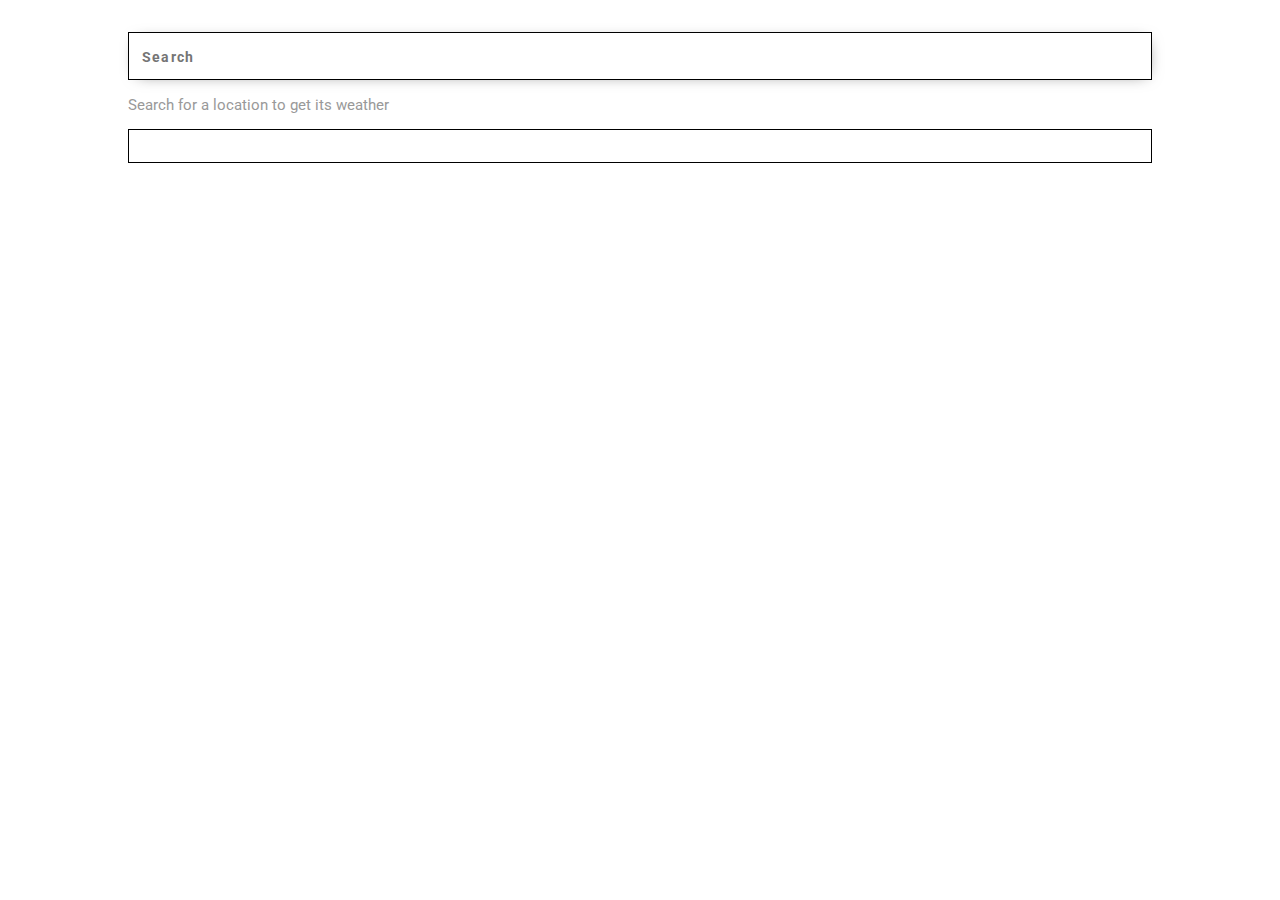
<file: index.html>
<!doctype html><html lang="en"><head><meta charset="UTF-8"><meta name="viewport" content="width=,initial-scale=1"><title>Document</title><script defer="defer" src="main.js"></script></head><body><div class="search"><input name="location" id="location" placeholder="Search"></div><p style="font-size:.95rem;color:#999">Search for a location to get its weather</p><div class="container"><div style="display:none;align-items:center;justify-content:center;height:100%" class="loader-container"><div class="loader"></div></div><div class="weather"></div></div></body></html>
</file>
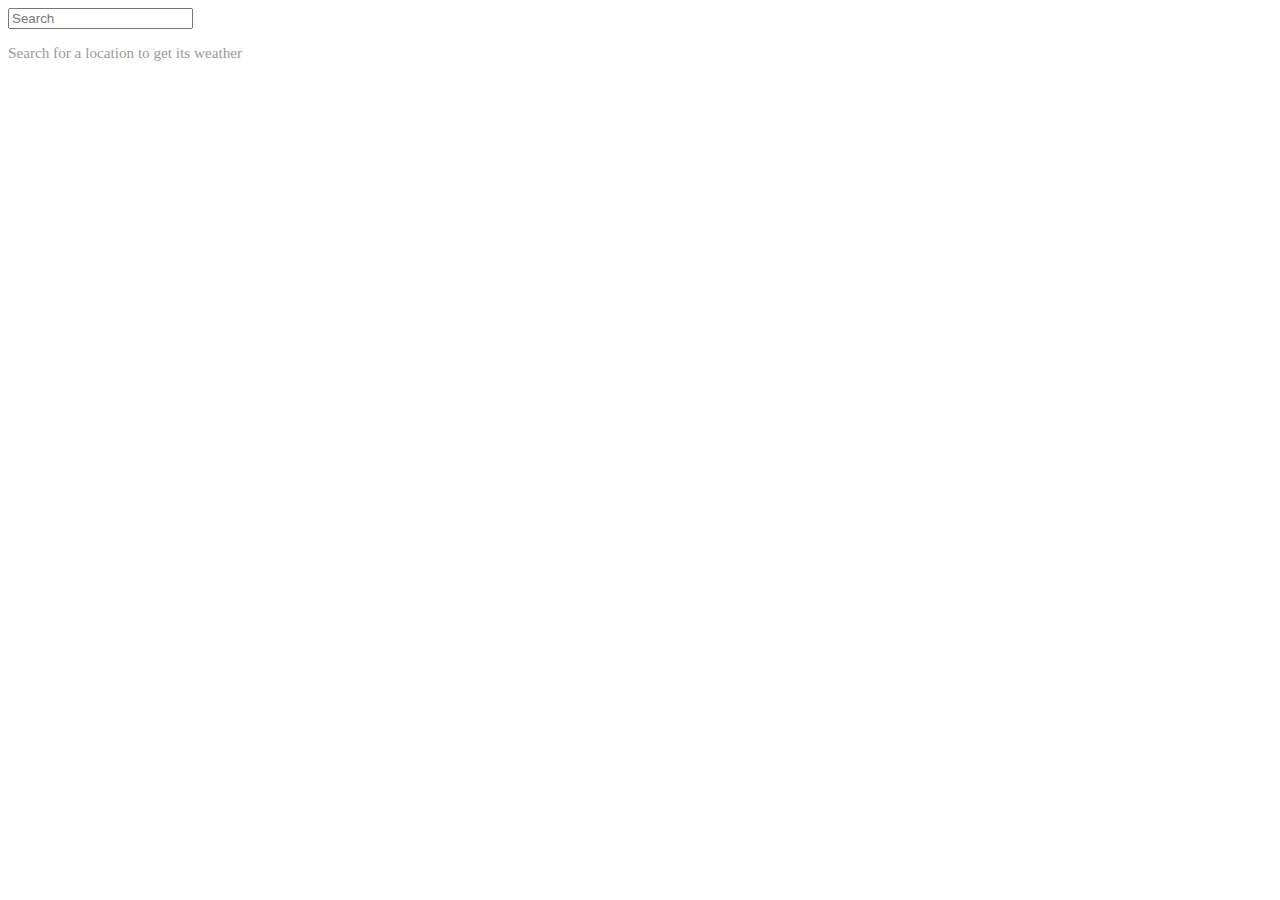
<file: src/page.html>
<!DOCTYPE html>
<html lang="en">
<head>
    <meta charset="UTF-8">
    <meta name="viewport" content="width=
    , initial-scale=1.0">
    <title>Document</title>
</head>
<body>
    <div class="search">
        <input type="text" name="location" id="location" placeholder="Search">
    </div>
    <p style="font-size: .95rem; color: #999999;">Search for a location to get its weather</p>
   <div class="container">
    <div style="display: none; align-items: center; justify-content: center; height: 100%;" class="loader-container">
        <div class="loader"></div>
       </div>
    
        <div class="weather">
           
        </div>
   </div>
</body>
</html>
</file>
